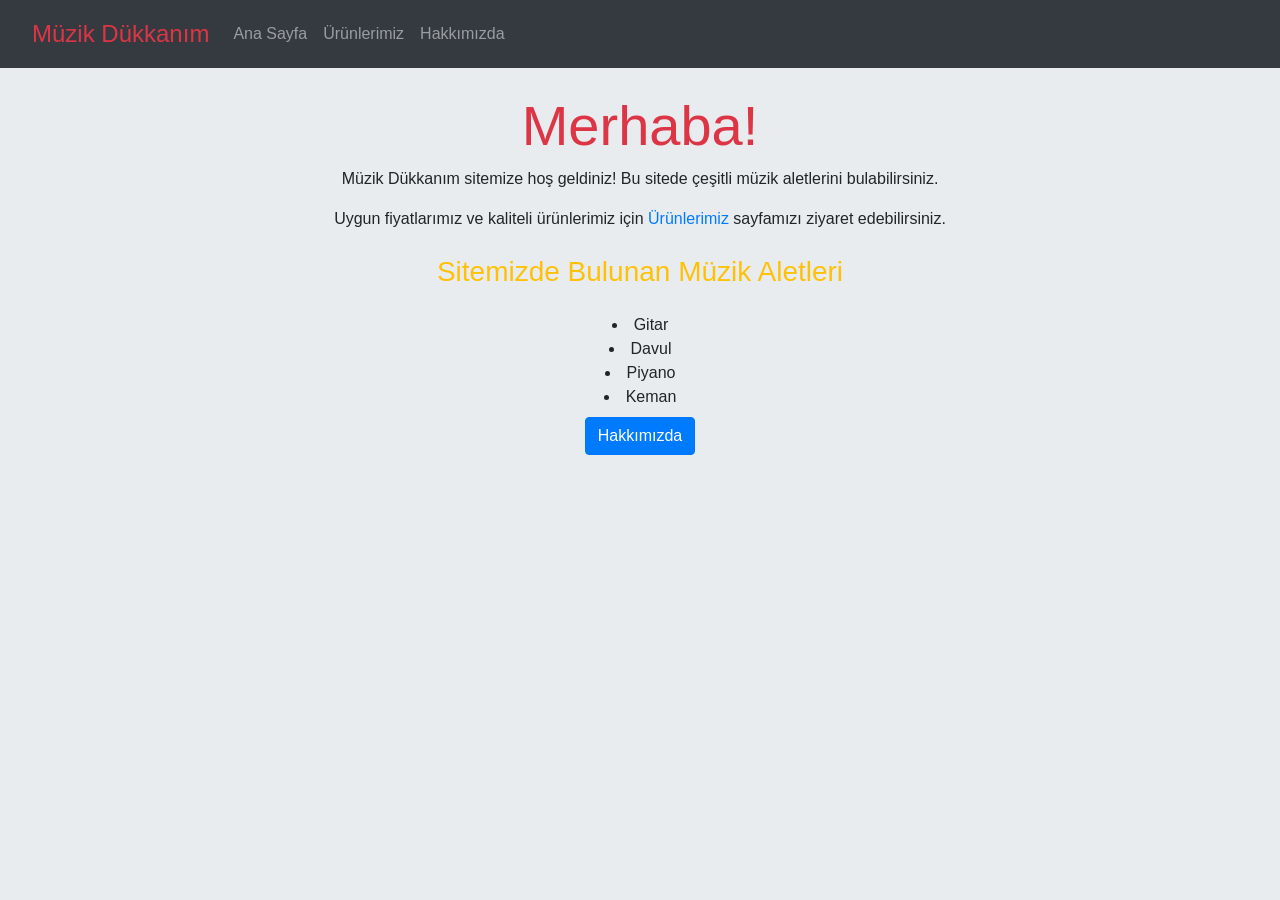
<file: index.html>
<!doctype html>
<html lang="en">
<head>
    <!-- Required meta tags -->
    <meta charset="utf-8">
    <meta name="viewport" content="width=device-width, initial-scale=1, shrink-to-fit=no">

    <!-- Bootstrap CSS -->
    <link rel="stylesheet" href="https://cdn.jsdelivr.net/npm/bootstrap@4.5.3/dist/css/bootstrap.min.css" integrity="sha384-TX8t27EcRE3e/ihU7zmQxVncDAy5uIKz4rEkgIXeMed4M0jlfIDPvg6uqKI2xXr2" crossorigin="anonymous">

    <title>Bootstrap Projesi</title>
    <style>
        .inside-list {
            list-style-position: inside;
        }
        body
        {
            background-color: #E9ECEF;
        }

    </style>
</head>
<body>

<nav class="navbar navbar-expand-lg navbar-dark bg-dark">
    <a class="text-danger nav-link" href="index.html" style="font-size: 1.5rem;">Müzik Dükkanım</a>
    <button class="navbar-toggler" type="button" data-toggle="collapse" data-target="#navbarNav"
            aria-controls="navbarNav" aria-expanded="false" aria-label="Toggle navigation">
        <span class="navbar-toggler-icon"></span>
    </button>
    <div class="collapse navbar-collapse" id="navbarNav">
        <ul class="navbar-nav ">
            <li class="nav-item ">
                <a class="nav-link" href="index.html">Ana Sayfa</a>
            </li>
            <li class="nav-item">
                <a class="nav-link" href="urunler.html">Ürünlerimiz</a>
            </li>
            <li class="nav-item">
                <a class="nav-link" href="hakkimizda.html">Hakkımızda</a>
            </li>
        </ul>
    </div>
</nav>


<div class=" text-center mt-4">
    <h1 class="text-danger display-4">Merhaba!</h1>
    <p>Müzik Dükkanım sitemize hoş geldiniz! Bu sitede çeşitli müzik aletlerini bulabilirsiniz.</p>
    <p>Uygun fiyatlarımız ve kaliteli ürünlerimiz için
        <a href="urunler.html" class="">Ürünlerimiz</a> sayfamızı ziyaret edebilirsiniz.</p>
</div>

<h3 class="text-center mt-4  text-warning">Sitemizde Bulunan Müzik Aletleri</h3>
<ul class="list-group w-50 mx-auto text-center mt-4">
    <li class="inside-list">Gitar</li>
    <li class="inside-list">Davul</li>
    <li class="inside-list">Piyano</li>
    <li class="inside-list">Keman</li>
    <a  class="nav-link " href="hakkimizda.html">
        <button class="btn btn-primary">Hakkımızda</button>


    </a>
</ul>

<!-- Optional JavaScript; choose one of the two! -->

<!-- Option 1: jQuery and Bootstrap Bundle (includes Popper) -->
<script src="https://code.jquery.com/jquery-3.5.1.slim.min.js" integrity="sha384-DfXdz2htPH0lsSSs5nCTpuj/zy4C+OGpamoFVy38MVBnE+IbbVYUew+OrCXaRkfj" crossorigin="anonymous"></script>
<script src="https://cdn.jsdelivr.net/npm/bootstrap@4.5.3/dist/js/bootstrap.bundle.min.js" integrity="sha384-ho+j7jyWK8fNQe+A12Hb8AhRq26LrZ/JpcUGGOn+Y7RsweNrtN/tE3MoK7ZeZDyx" crossorigin="anonymous"></script>

<!-- Option 2: jQuery, Popper.js, and Bootstrap JS
<script src="https://code.jquery.com/jquery-3.5.1.slim.min.js" integrity="sha384-DfXdz2htPH0lsSSs5nCTpuj/zy4C+OGpamoFVy38MVBnE+IbbVYUew+OrCXaRkfj" crossorigin="anonymous"></script>
<script src="https://cdn.jsdelivr.net/npm/popper.js@1.16.1/dist/umd/popper.min.js" integrity="sha384-9/reFTGAW83EW2RDu2S0VKaIzap3H66lZH81PoYlFhbGU+6BZp6G7niu735Sk7lN" crossorigin="anonymous"></script>
<script src="https://cdn.jsdelivr.net/npm/bootstrap@4.5.3/dist/js/bootstrap.min.js" integrity="sha384-w1Q4orYjBQndcko6MimVbzY0tgp4pWB4lZ7lr30WKz0vr/aWKhXdBNmNb5D92v7s" crossorigin="anonymous"></script>
-->
</body>
</html>
</file>
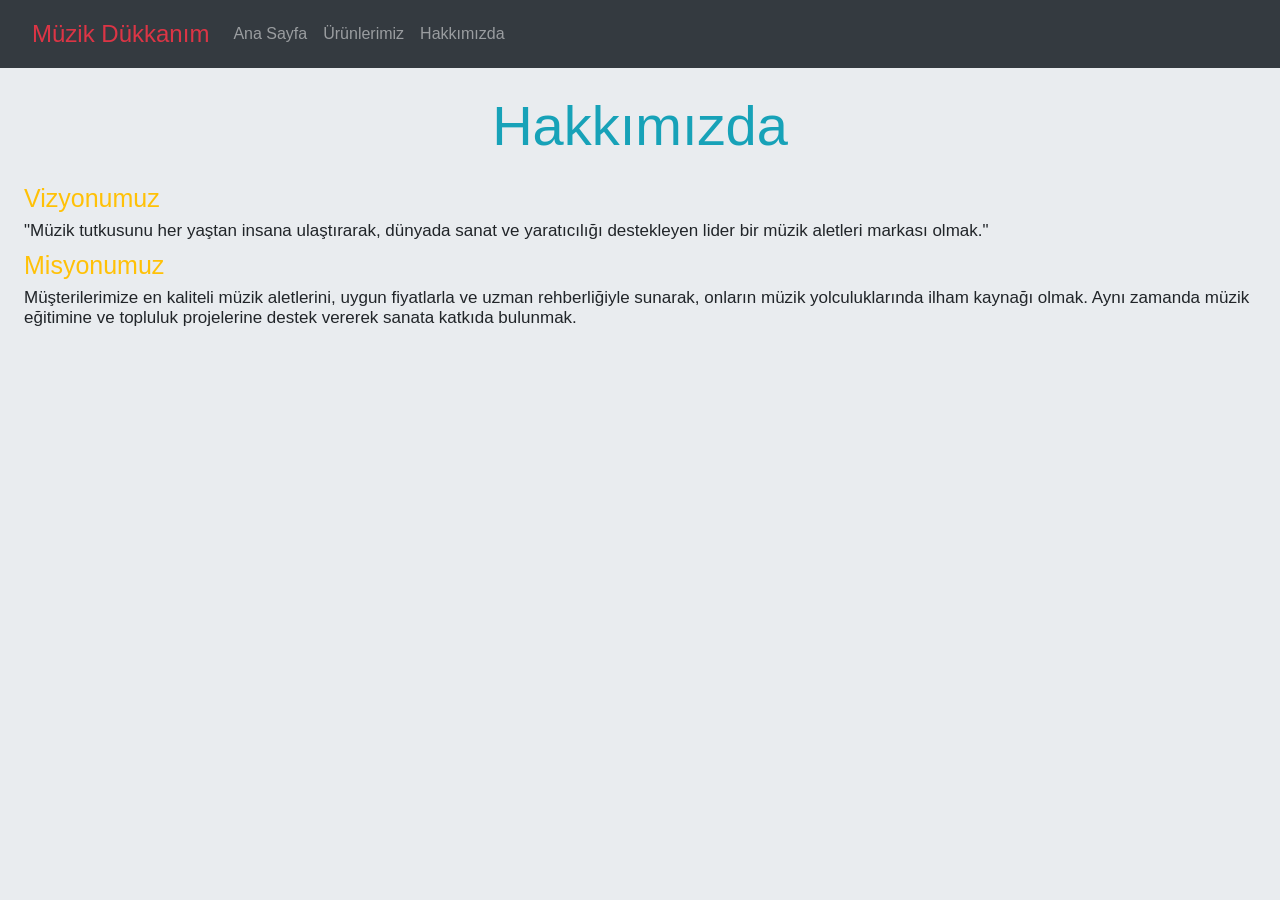
<file: hakkimizda.html>
<!doctype html>
<html lang="en">
<head>
  <!-- Required meta tags -->
  <meta charset="utf-8">
  <meta name="viewport" content="width=device-width, initial-scale=1, shrink-to-fit=no">

  <!-- Bootstrap CSS -->
  <link rel="stylesheet" href="https://cdn.jsdelivr.net/npm/bootstrap@4.5.3/dist/css/bootstrap.min.css" integrity="sha384-TX8t27EcRE3e/ihU7zmQxVncDAy5uIKz4rEkgIXeMed4M0jlfIDPvg6uqKI2xXr2" crossorigin="anonymous">

  <title>Bootstrap Projesi</title>
  <style>
    body
    {
      background-color: #E9ECEF;
    }
    h3
    {
      font-size: 25px;
    }
    h4
    {
      font-size: 17px;
    }
  </style>
</head>
<body>
<!-- Navbar -->
<nav class="navbar navbar-expand-lg navbar-dark bg-dark">
  <a class="text-danger nav-link" href="index.html" style="font-size: 1.5rem;">Müzik Dükkanım</a>
  <button class="navbar-toggler" type="button" data-toggle="collapse" data-target="#navbarNav"
          aria-controls="navbarNav" aria-expanded="false" aria-label="Toggle navigation">
    <span class="navbar-toggler-icon"></span>
  </button>
  <div class="collapse navbar-collapse" id="navbarNav">
    <ul class="navbar-nav ">
      <li class="nav-item ">
        <a class="nav-link" href="index.html">Ana Sayfa</a>
      </li>
      <li class="nav-item">
        <a class="nav-link" href="urunler.html">Ürünlerimiz</a>
      </li>
      <li class="nav-item">
        <a class="nav-link" href="hakkimizda.html">Hakkımızda</a>
      </li>
    </ul>
  </div>
</nav>
<div class="grid">
  <div class="text-center mt-4">
    <h1 class="text-info display-4">Hakkımızda</h1>
  </div>

  <div class="m-4">

    <h3 class="text-warning ">Vizyonumuz</h3>
    <h4 class="">"Müzik tutkusunu her yaştan insana ulaştırarak, dünyada sanat ve yaratıcılığı destekleyen lider bir müzik aletleri markası olmak."</h4>
    <h3 class="text-warning">Misyonumuz</h3>
    <h4 class="">Müşterilerimize en kaliteli müzik aletlerini, uygun fiyatlarla ve uzman rehberliğiyle sunarak, onların müzik yolculuklarında ilham kaynağı olmak. Aynı zamanda müzik eğitimine ve topluluk projelerine destek vererek sanata katkıda bulunmak.</h4>


  </div>
</div>






<!-- Optional JavaScript; choose one of the two! -->

<!-- Option 1: jQuery and Bootstrap Bundle (includes Popper) -->
<script src="https://code.jquery.com/jquery-3.5.1.slim.min.js" integrity="sha384-DfXdz2htPH0lsSSs5nCTpuj/zy4C+OGpamoFVy38MVBnE+IbbVYUew+OrCXaRkfj" crossorigin="anonymous"></script>
<script src="https://cdn.jsdelivr.net/npm/bootstrap@4.5.3/dist/js/bootstrap.bundle.min.js" integrity="sha384-ho+j7jyWK8fNQe+A12Hb8AhRq26LrZ/JpcUGGOn+Y7RsweNrtN/tE3MoK7ZeZDyx" crossorigin="anonymous"></script>

<!-- Option 2: jQuery, Popper.js, and Bootstrap JS
<script src="https://code.jquery.com/jquery-3.5.1.slim.min.js" integrity="sha384-DfXdz2htPH0lsSSs5nCTpuj/zy4C+OGpamoFVy38MVBnE+IbbVYUew+OrCXaRkfj" crossorigin="anonymous"></script>
<script src="https://cdn.jsdelivr.net/npm/popper.js@1.16.1/dist/umd/popper.min.js" integrity="sha384-9/reFTGAW83EW2RDu2S0VKaIzap3H66lZH81PoYlFhbGU+6BZp6G7niu735Sk7lN" crossorigin="anonymous"></script>
<script src="https://cdn.jsdelivr.net/npm/bootstrap@4.5.3/dist/js/bootstrap.min.js" integrity="sha384-w1Q4orYjBQndcko6MimVbzY0tgp4pWB4lZ7lr30WKz0vr/aWKhXdBNmNb5D92v7s" crossorigin="anonymous"></script>
-->
</body>
</html>
</file>
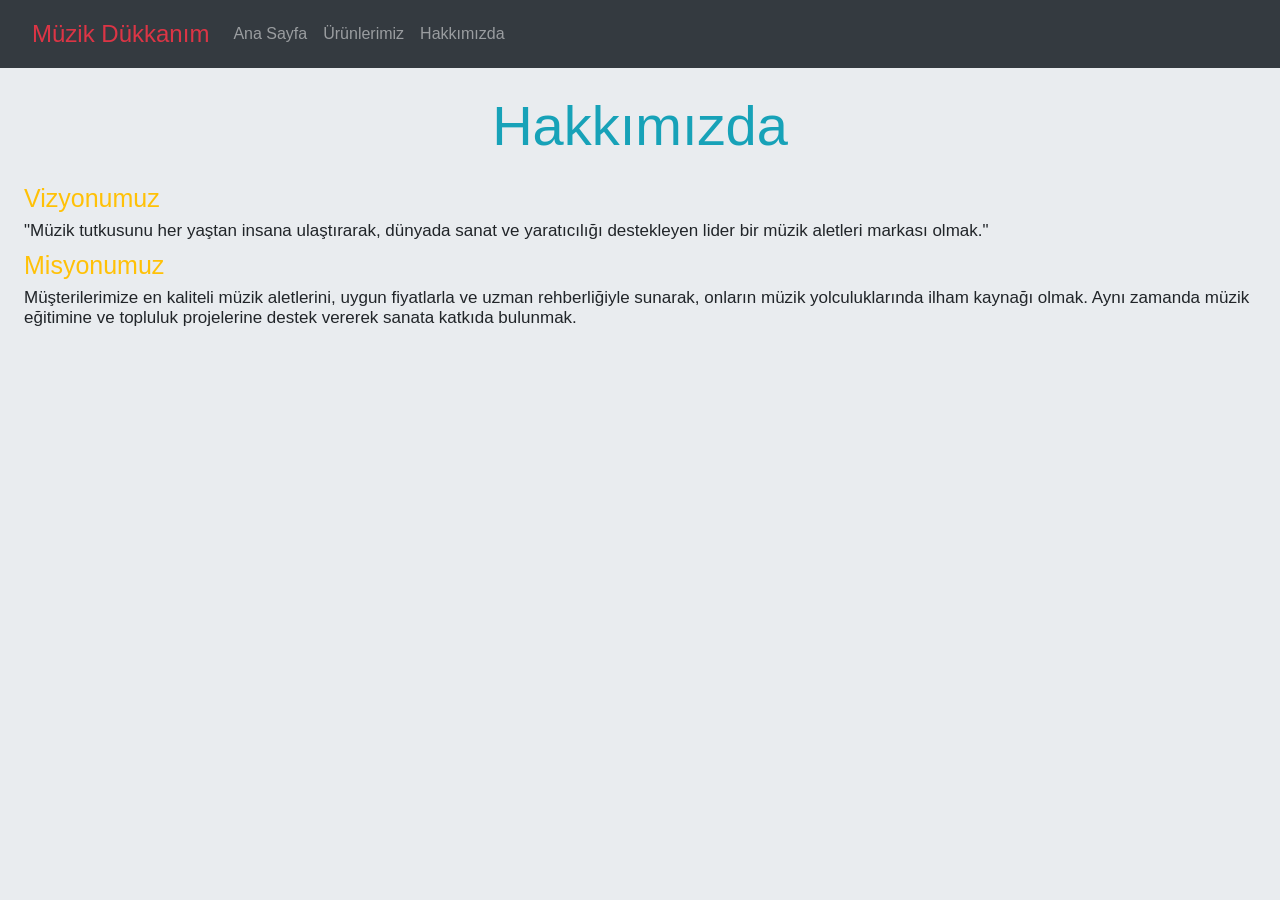
<file: hakkimizdaa.html>
<!doctype html>
<html lang="en">
<head>
  <!-- Required meta tags -->
  <meta charset="utf-8">
  <meta name="viewport" content="width=device-width, initial-scale=1, shrink-to-fit=no">

  <!-- Bootstrap CSS -->
  <link rel="stylesheet" href="https://cdn.jsdelivr.net/npm/bootstrap@4.5.3/dist/css/bootstrap.min.css" integrity="sha384-TX8t27EcRE3e/ihU7zmQxVncDAy5uIKz4rEkgIXeMed4M0jlfIDPvg6uqKI2xXr2" crossorigin="anonymous">

  <title>Bootstrap Projesi</title>
  <style>
    body
    {
      background-color: #E9ECEF;
    }
    h3
    {
      font-size: 25px;
    }
    h4
    {
      font-size: 17px;
    }
  </style>
</head>
<body>
<!-- Navbar -->
<nav class="navbar navbar-expand-lg navbar-dark bg-dark">
  <a class="text-danger nav-link" href="indexx.html" style="font-size: 1.5rem;">Müzik Dükkanım</a>
  <button class="navbar-toggler" type="button" data-toggle="collapse" data-target="#navbarNav"
          aria-controls="navbarNav" aria-expanded="false" aria-label="Toggle navigation">
    <span class="navbar-toggler-icon"></span>
  </button>
  <div class="collapse navbar-collapse" id="navbarNav">
    <ul class="navbar-nav ">
      <li class="nav-item ">
        <a class="nav-link" href="indexx.html">Ana Sayfa</a>
      </li>
      <li class="nav-item">
        <a class="nav-link" href="urunlerr.html">Ürünlerimiz</a>
      </li>
      <li class="nav-item">
        <a class="nav-link" href="hakkimizdaa.html">Hakkımızda</a>
      </li>
    </ul>
  </div>
</nav>
<div class="grid">
  <div class="text-center mt-4">
    <h1 class="text-info display-4">Hakkımızda</h1>
  </div>

  <div class="m-4">

    <h3 class="text-warning ">Vizyonumuz</h3>
    <h4 class="">"Müzik tutkusunu her yaştan insana ulaştırarak, dünyada sanat ve yaratıcılığı destekleyen lider bir müzik aletleri markası olmak."</h4>
    <h3 class="text-warning">Misyonumuz</h3>
    <h4 class="">Müşterilerimize en kaliteli müzik aletlerini, uygun fiyatlarla ve uzman rehberliğiyle sunarak, onların müzik yolculuklarında ilham kaynağı olmak. Aynı zamanda müzik eğitimine ve topluluk projelerine destek vererek sanata katkıda bulunmak.</h4>


  </div>
</div>






<!-- Optional JavaScript; choose one of the two! -->

<!-- Option 1: jQuery and Bootstrap Bundle (includes Popper) -->
<script src="https://code.jquery.com/jquery-3.5.1.slim.min.js" integrity="sha384-DfXdz2htPH0lsSSs5nCTpuj/zy4C+OGpamoFVy38MVBnE+IbbVYUew+OrCXaRkfj" crossorigin="anonymous"></script>
<script src="https://cdn.jsdelivr.net/npm/bootstrap@4.5.3/dist/js/bootstrap.bundle.min.js" integrity="sha384-ho+j7jyWK8fNQe+A12Hb8AhRq26LrZ/JpcUGGOn+Y7RsweNrtN/tE3MoK7ZeZDyx" crossorigin="anonymous"></script>

<!-- Option 2: jQuery, Popper.js, and Bootstrap JS
<script src="https://code.jquery.com/jquery-3.5.1.slim.min.js" integrity="sha384-DfXdz2htPH0lsSSs5nCTpuj/zy4C+OGpamoFVy38MVBnE+IbbVYUew+OrCXaRkfj" crossorigin="anonymous"></script>
<script src="https://cdn.jsdelivr.net/npm/popper.js@1.16.1/dist/umd/popper.min.js" integrity="sha384-9/reFTGAW83EW2RDu2S0VKaIzap3H66lZH81PoYlFhbGU+6BZp6G7niu735Sk7lN" crossorigin="anonymous"></script>
<script src="https://cdn.jsdelivr.net/npm/bootstrap@4.5.3/dist/js/bootstrap.min.js" integrity="sha384-w1Q4orYjBQndcko6MimVbzY0tgp4pWB4lZ7lr30WKz0vr/aWKhXdBNmNb5D92v7s" crossorigin="anonymous"></script>
-->
</body>
</html>
</file>
